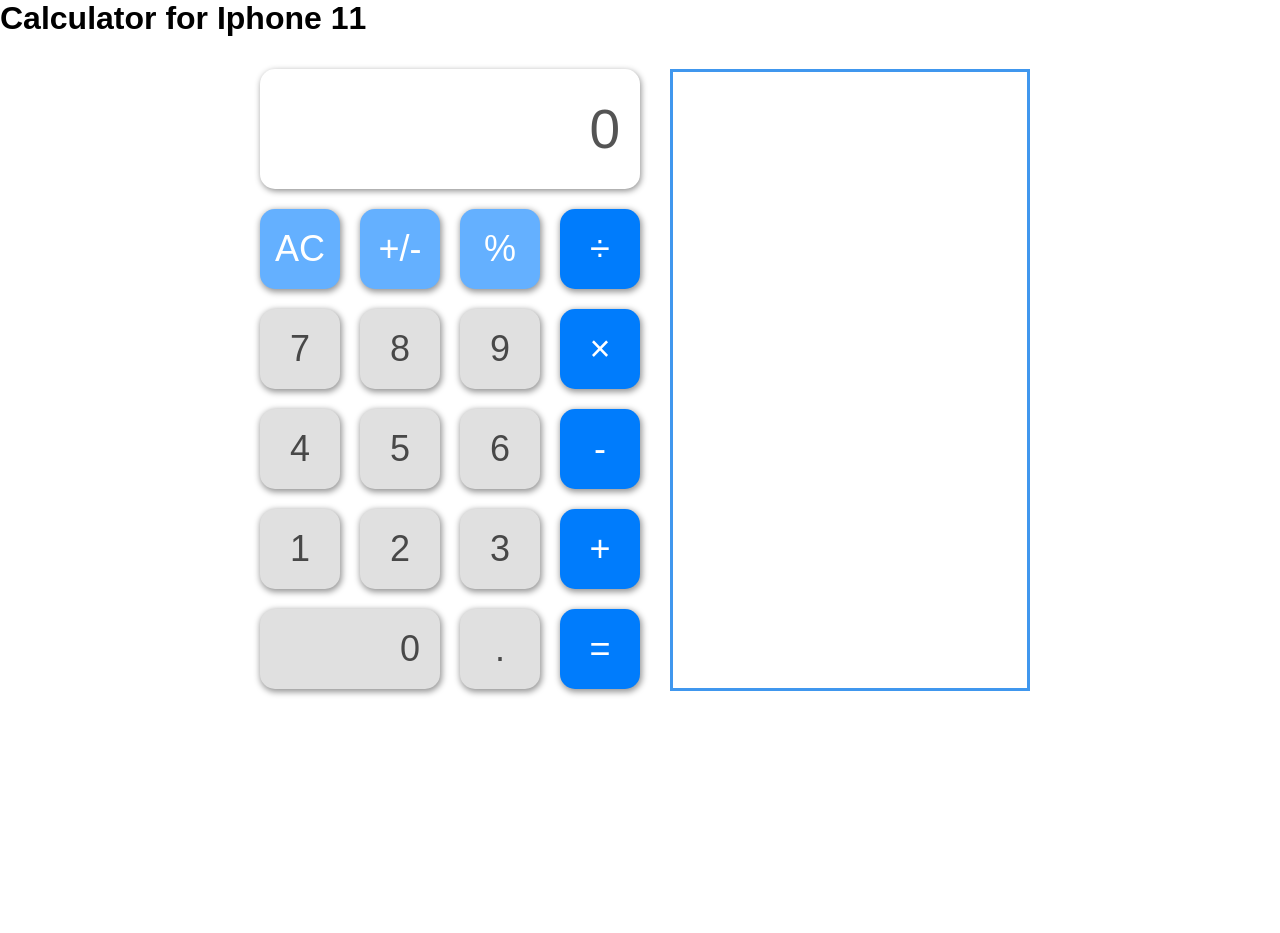
<file: index.html>
<!DOCTYPE html>
<html lang="en">
  <head>
    <meta charset="UTF-8" />
    <title>calculatorIphone11</title>
    <link rel="stylesheet" href="libs/font-awesome/css/font-awesome.min.css" />
    <link rel="stylesheet" href="css/fonts.css" />
    <link rel="stylesheet" href="css/style.css" />
  </head>

  <body>
    <h1 class="header">Calculator for Iphone 11</h1>
    <div class="wrapper">
      <div id="input_form" class="info">
        <ul class="table"></ul>
      </div>
      <div class="conteiner">
        <div class="input">
          <form name="form">
            <input
              id="input"
              class="input_display"
              type="text"
              name="textview"
              disabled
              value="0"
              readonly
              onclick="val()"
            />
          </form>
        </div>
        <div class="section">
          <div class="item clean serv-1" onclick="handlePressDel()">AC</div>
          <div class="item serv-1" onclick="handlePressPlusMinus()">+/-</div>
          <div class="item serv-1" onclick="handlePressPersent()">%</div>
          <div
            id="Divide"
            class="item serv"
            onclick="handleSelecteMathFunc('/')"
          >
            &divide;
          </div>
        </div>
        <div class="section">
          <div class="item number" onclick="handlePressNumber('7')">7</div>
          <div class="item number" onclick="handlePressNumber('8')">8</div>
          <div class="item number" onclick="handlePressNumber('9')">9</div>
          <div
            id="Multiplied"
            class="item serv"
            onclick=" handleSelecteMathFunc('*')"
          >
            &times;
          </div>
        </div>
        <div class="section">
          <div class="item number" onclick="handlePressNumber('4')">4</div>
          <div class="item number" onclick="handlePressNumber('5')">5</div>
          <div class="item number" onclick="handlePressNumber('6')">6</div>
          <div
            id="minus"
            class="item serv"
            onclick="handleSelecteMathFunc('-')"
          >
            -
          </div>
        </div>
        <div class="section">
          <div class="item number" onclick="handlePressNumber('1')">1</div>
          <div class="item number" onclick="handlePressNumber('2')">2</div>
          <div class="item number" onclick="handlePressNumber('3')">3</div>
          <div id="plus" class="item serv" onclick="handleSelecteMathFunc('+')">
            +
          </div>
        </div>
        <div class="section">
          <div class="zero number" onclick="handlePressZero('0')">0</div>
          <div id="decimal" class="item number" onclick="handlePressDecimal()">
            .
          </div>
          <div class="item equal serv" id="result" onclick="handlePressEqual()">
            =
          </div>
        </div>
      </div>
    </div>
    <!-- <input type="button" id="hider" value="Нажмите, чтобы спрятать текст" /> -->
    <script
      src="https://code.jquery.com/jquery-3.5.1.js"
      integrity="sha256-QWo7LDvxbWT2tbbQ97B53yJnYU3WhH/C8ycbRAkjPDc="
      crossorigin="anonymous"
    ></script>
    <script src="script/main.js"></script>
  </body>
</html>
</file>
<file: css/fonts.css>
@font-face {
		font-family: "TitilliumWeb-Regular";
		src: url("../fonts/TitilliumWeb/TitilliumWeb-Regular/TitilliumWeb-Regular.eot");
		src: url("../fonts/TitilliumWeb/TitilliumWeb-Regular/TitilliumWeb-Regular.eot?#iefix")format("embedded-opentype"),
		url("../fonts/TitilliumWeb/TitilliumWeb-Regular/TitilliumWeb-Regular.woff") format("woff"),
		url("../fonts/TitilliumWeb/TitilliumWeb-Regular/TitilliumWeb-Regular.ttf") format("truetype");
		font-style: normal;
		font-weight: normal;
}
@font-face {
		font-family: "TitilliumWeb-Bold";
		src: url("../fonts/TitilliumWeb/TitilliumWeb-Bold/TitilliumWeb-Bold.eot");
		src: url("../fonts/TitilliumWeb/TitilliumWeb-Bold/TitilliumWeb-Bold.eot?#iefix")format("embedded-opentype"),
		url("../fonts/TitilliumWeb/TitilliumWeb-Bold/TitilliumWeb-Bold.woff") format("woff"),
		url("../fonts/TitilliumWeb/TitilliumWeb-Bold/TitilliumWeb-Bold.ttf") format("truetype");
		font-style: normal;
		font-weight: normal;
}
</file>
<file: css/style.css>
* {
  margin: 0 auto;
  box-sizing: border-box;
}
body {
  font-family: Arial;
  user-select: none;
  box-sizing: border-box;
}
.wrapper {
  width: 800px;
  display: flex;
  flex-direction: row-reverse;
}
.conteiner {
  width: 400px;
  height: 896px;
}
input {
  background-color: #ffffff;
  width: 380px;
  height: 120px;
  cursor: pointer;
  text-align: right;
  outline: none;
  margin: 32px 10px 10px 10px;
  border-radius: 15px;
  box-shadow: 1px 2px 6px rgba(0, 0, 0, 0.45);
  border: none;
}
.input_display {
  padding: 20px 20px;
  font-size: 55px;
  font-family: Arial;
}
.number {
  color: #484848;
  background-color: #e0e0e0;
}
.number:hover {
  background-color: #f9f9f9;
  color: #484848;
}
.item {
  cursor: pointer;
  font-size: 36px;
  height: 80px;
  width: 80px;
  display: flex;
  align-items: center;
  justify-content: center;
  margin: 10px;
  padding: 20px;
  border-radius: 15px;
  box-shadow: 1px 2px 6px 1px rgba(0, 0, 0, 0.42);
}
.serv-1 {
  color: #ffffff;
  background-color: #64b0ff;
}
.serv.selected {
  background-color: #ffffff;
  color: #007cfc;
}
.serv-1:hover {
  background-color: #9eceff;
}
.serv {
  color: #ffffff;
  background-color: #007cfc;
}
.serv:hover {
  background-color: #71b7ff;
}
.section {
  display: inline-flex;
}
.col-3x {
  width: 33.33px;
}
.zero {
  height: 80px;
  width: 180px;
  cursor: pointer;
  font-size: 36px;
  display: flex;
  align-items: center;
  justify-content: end;
  margin: 10px;
  padding: 20px;
  border-radius: 15px;
  box-shadow: 1px 2px 6px 1px rgba(0, 0, 0, 0.42);
}
.info {
  display: block;
  width: 360px;
  height: 622px;
  border: 3px solid #4097ee;
  margin-top: 32px;
  overflow: auto;
}
.table {
  padding: 3px;
  margin-bottom: 25px;
}

li {
  font-size: 30px;
  height: auto;
  border-bottom: 1px solid #000;
  list-style: none;
  padding: 5px 10px;
  overflow: auto;
}
span {
  font-size: 30px;
  display: block;
}
button {
  margin-left: 15px;
  font-size: large;
}
.record-del {
  position: relative;
  left: 38px;
}
/* .form-Notes {
  width: 300px;
  height: 50px;
  margin-top: 10px;
} */
.form-control {
  width: 100%;
  height: 100px;
  font-size: smaller;
  padding: 8px;
  font-size: inherit;
}

.Notise {
  position: relative;
  left: 33px;
}
.Dialog-Notes {
  position: absolute;
  top: 15%;
  left: 33%;
  z-index: 1000;
  width: 500px;
  height: 500px;
  padding: 30px;
  background-color: #ffffff;
  box-shadow: 1px 2px 6px rgba(0, 0, 0, 0.45);
  border-radius: 15px;
  display: flex;
  flex-direction: column;
  justify-content: space-between;
}
.OK {
  width: 270px;
  height: 70px;
  margin: 0 auto;
}
</file>
